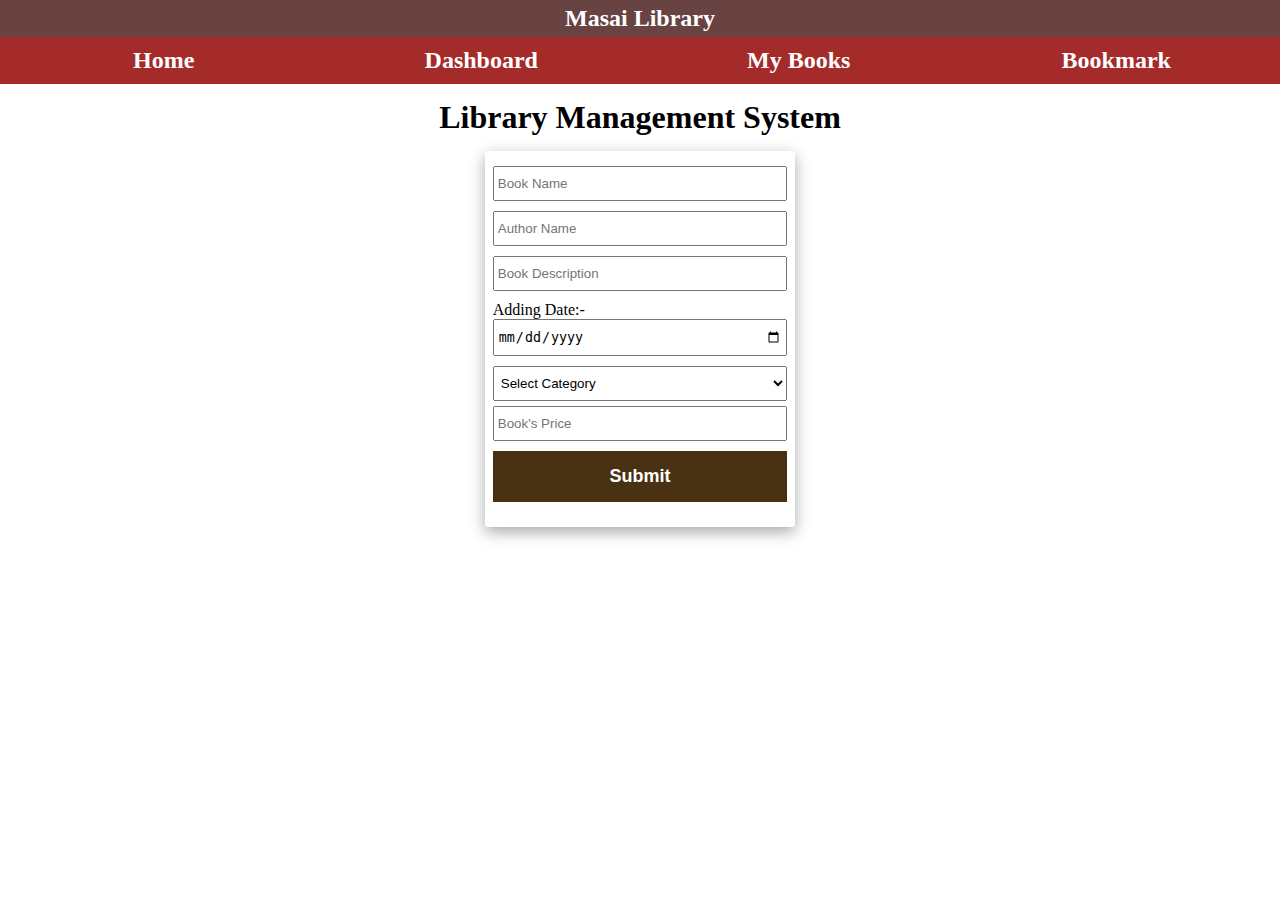
<file: index.html>
<html>
  <head>
    <title>Web20-C4</title>
    <link rel="stylesheet" href="Styles/index.css">
  </head>
  <body>
    <div id="navbar">
      <h2>Masai Library</h2>
      <div>
        <a href="./index.html">
          <h2>Home</h2>
        </a>
        <a href="./dashboard.html">
          <h2>Dashboard</h2>
        </a>
        <a href="./buy.html">
          <h2>My Books</h2>
        </a>
        <a href="./bookmark.html">
          <h2>Bookmark</h2>
        </a>
      </div>
    </div>
    <div id="create">
      <h1>Library Management System</h1>
      <form>
        <input id="name" placeholder="Book Name" type="text" />
        <input id="author" placeholder="Author Name" type="text" />
        <input id="desc" placeholder="Book Description" type="text" />
        <label for="">Adding Date:-</label>
        <input type="date" id="added"/>
        <select id="category">
          <option value="">Select Category</option>
          <option value="Fiction">Fiction</option>
          <option value="Self Help">Self Help</option>
          <option value="Finance">Finance</option>
        </select>
        <input id="price" placeholder="Book's Price" type="number" />
        <input type="submit" value="Submit" />
      </form>
    </div>
  </body>
</html>

<script src="Scripts/index.js"></script>
</file>
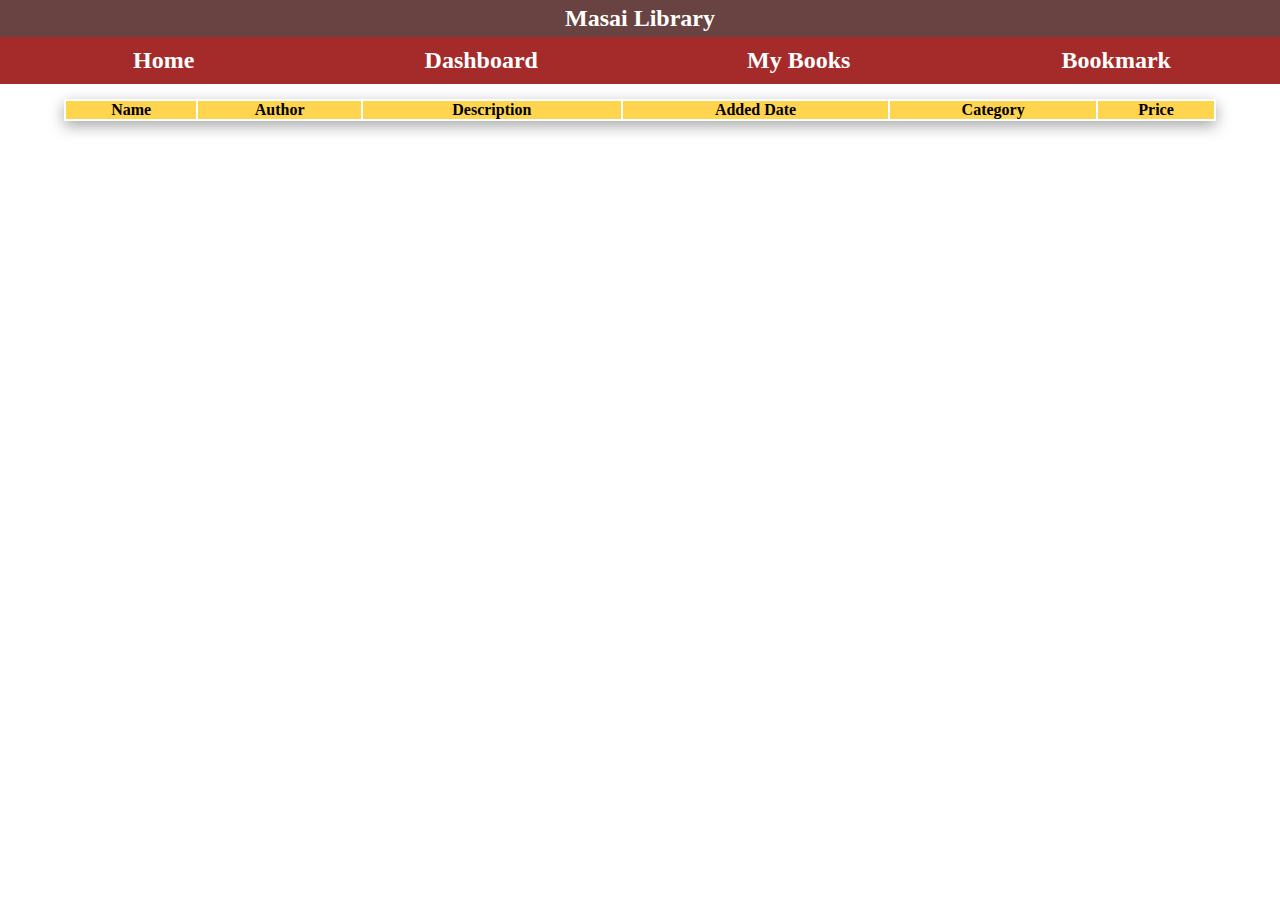
<file: bookmark.html>
<html>

<head>
  <title>Web20-C4</title>
  <link rel="stylesheet" href="Styles/dashboard.css">
  <link rel="stylesheet" href="Styles/index.css">
</head>

<body>
  <div id="navbar">
    <h2>Masai Library</h2>
    <div>
      <a href="./index.html">
        <h2>Home</h2>
      </a>
      <a href="./dashboard.html">
        <h2>Dashboard</h2>
      </a>
      <a href="./buy.html">
        <h2>My Books</h2>
      </a>
      <a href="./bookmark.html">
        <h2>Bookmark</h2>
      </a>
    </div>
  </div>
  <table>
    <thead>
      <tr>
        <th>Name</th>
        <th>Author</th>
        <th>Description</th>
        <th>Added Date</th>
        <th>Category</th>
        <th>Price</th>
      </tr>
    </thead>
    <tbody>
      <!-- Append your data here  -->
    </tbody>
  </table>
</body>

</html>

<script src="Scripts/bookmark.js"></script>
</file>
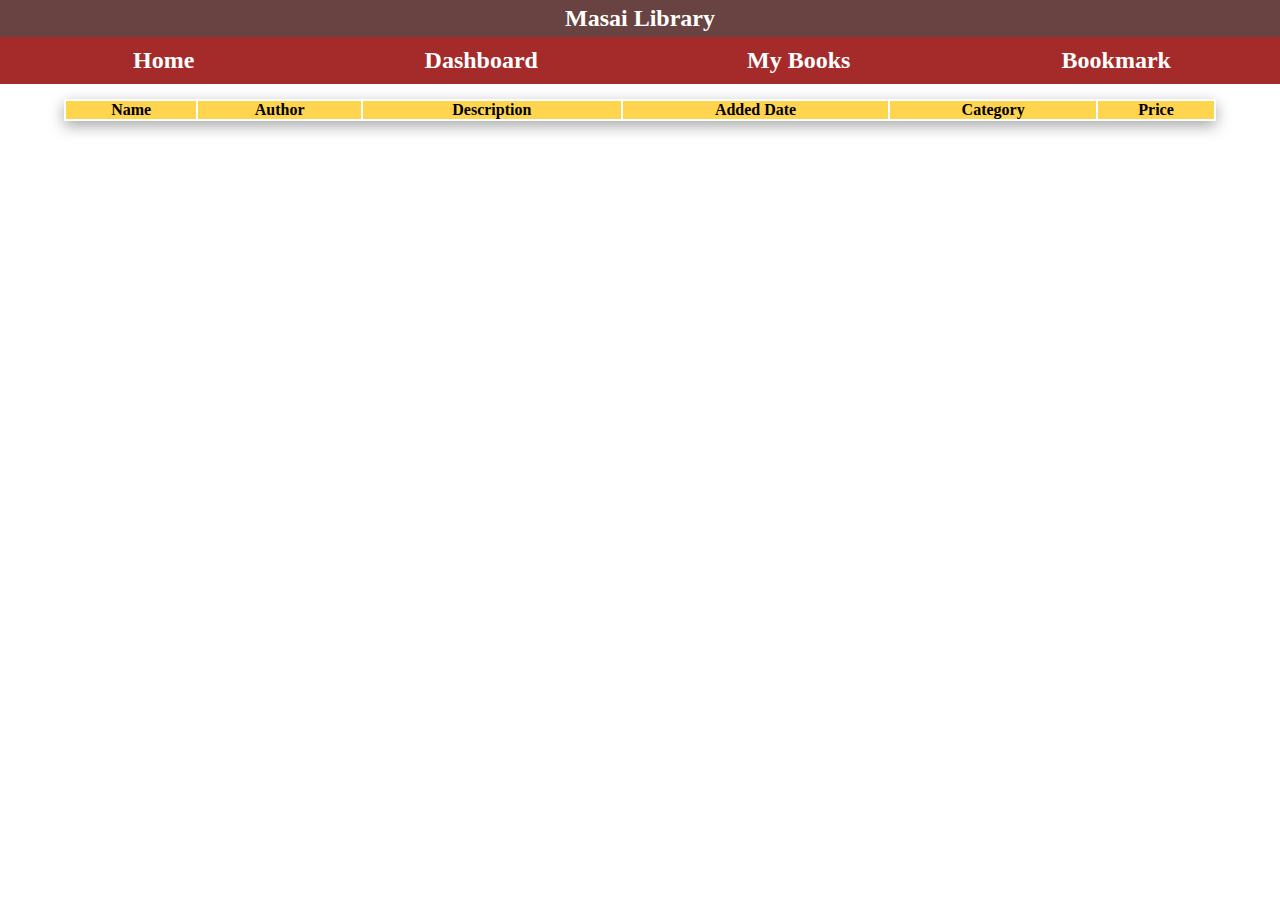
<file: buy.html>
<html>

<head>
  <title>Web20-C4</title>
  <link rel="stylesheet" href="Styles/dashboard.css">
  <link rel="stylesheet" href="Styles/index.css">
</head>

<body>
  <div id="navbar">
    <h2>Masai Library</h2>
    <div>
      <a href="./index.html">
        <h2>Home</h2>
      </a>
      <a href="./dashboard.html">
        <h2>Dashboard</h2>
      </a>
      <a href="./buy.html">
        <h2>My Books</h2>
      </a>
      <a href="./bookmark.html">
        <h2>Bookmark</h2>
      </a>
    </div>
  </div>
  <table>
    <thead>
      <tr>
        <th>Name</th>
        <th>Author</th>
        <th>Description</th>
        <th>Added Date</th>
        <th>Category</th>
        <th>Price</th>
      </tr>
    </thead>
    <tbody>
      <!-- Append your data here  -->
    </tbody>
  </table>
</body>

</html>
<script src="Scripts/mybook.js"></script>
</file>
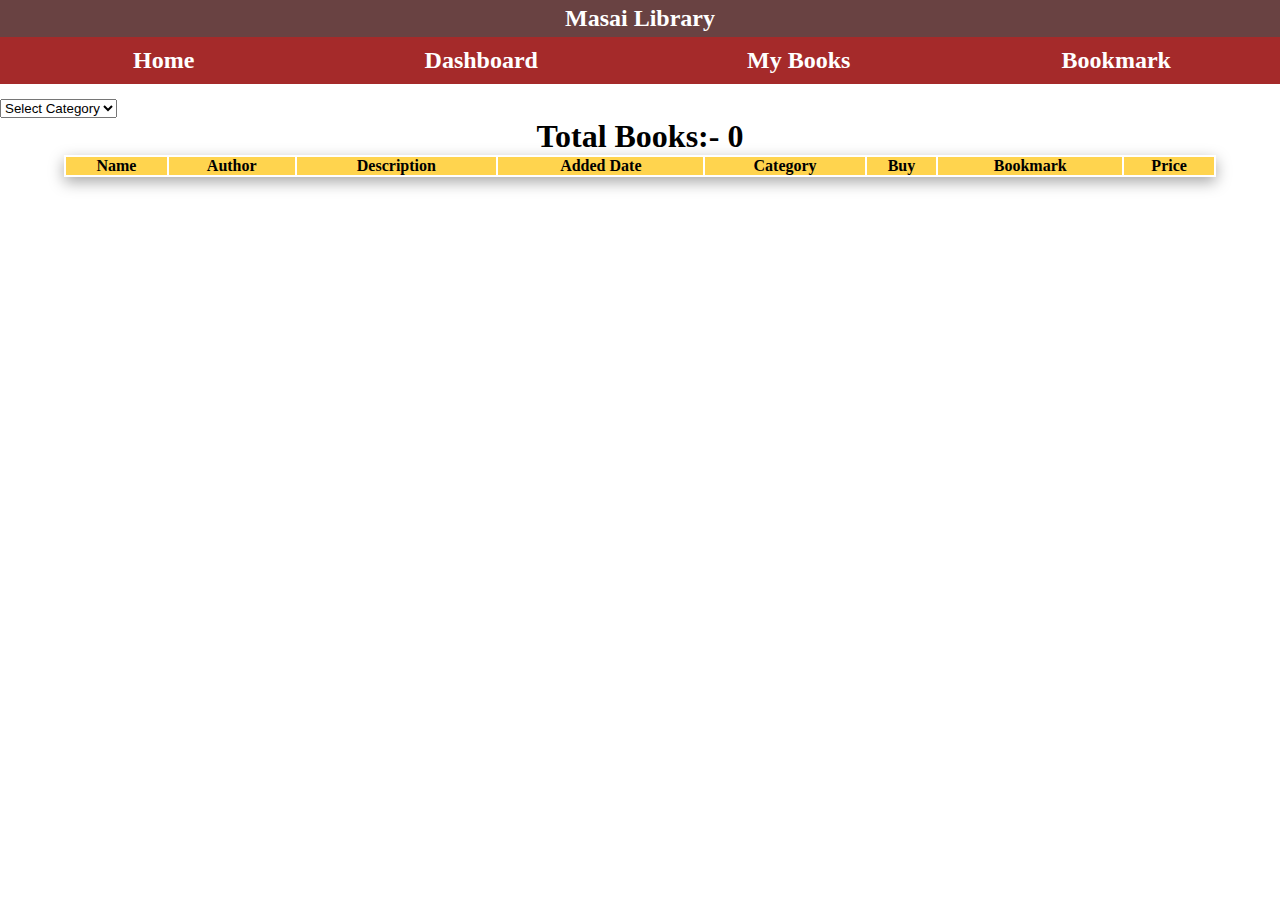
<file: dashboard.html>
<html>

<head>
  <title>Web20-C4</title>
  <link rel="stylesheet" href="Styles/dashboard.css">
  <link rel="stylesheet" href="Styles/index.css">
</head>

<body>
  <div id="navbar">
    <h2>Masai Library</h2>
    <div>
      <a href="./index.html">
        <h2>Home</h2>
      </a>
      <a href="./dashboard.html">
        <h2>Dashboard</h2>
      </a>
      <a href="./buy.html">
        <h2>My Books</h2>
      </a>
      <a href="./bookmark.html">
        <h2>Bookmark</h2>
      </a>
    </div>
  </div>
  <select id="filter">
    <option value="">Select Category</option>
    <option value="Fiction">Fiction</option>
    <option value="Self Help">Self Help</option>
    <option value="Finance">Finance</option>
  </select>
  <h1>Total Books:- <span id="book-count">0</span></h1>
  <table>
    <thead>
      <tr>
        <th>Name</th>
        <th>Author</th>
        <th>Description</th>
        <th>Added Date</th>
        <th>Category</th>
        <th>Buy</th>
        <th>Bookmark</th>
        <th>Price</th>
      </tr>
    </thead>
    <tbody>
      <!-- Append your data here  -->
    </tbody>
  </table>
</body>

</html>

<script src="Scripts/dashboard.js"></script>
</file>
<file: Styles/index.css>
*{
    padding: 0px;
    margin: 0px;
}


#navbar{
    text-align: center;
    margin-bottom: 15px;
    
}

#navbar > div{
    display: grid;
    grid-template-columns: repeat(4,1fr);
    background-color: brown;
    padding: 10px 5px;
    
}

#navbar > h2{
    background-color: rgb(105, 66, 66);
    color: white;
    padding: 5px;

}

#navbar a{
    text-decoration: none;
    color: white;
}



#create > h1{
    text-align: center;
}


form{
    padding: 15px 8px;
    display: grid;
    margin: auto;
    width: 23%;
    /* border: 1px solid black; */
    margin-top: 15px;
    border-radius: 3px;
    box-shadow: rgba(0, 0, 0, 0.35) 0px 5px 15px;
}

form input{
    outline:none;
    padding: 8px 3px;
    margin-bottom: 10px;
}
form select{
    outline:none;
    padding: 8px 3px;
    margin-bottom: 5px;
}

input[type="submit"]{
    background-color: rgb(73, 49, 20);
    border: none;
    color: white;
    font-weight: 900;
    padding: 15px 3px;
    font-size: large;
    
}
</file>
<file: Styles/dashboard.css>
table{
    width: 90%;
    margin: auto;
    text-align: center;
    box-shadow: rgba(0, 0, 0, 0.35) 0px 5px 15px;
    
}
thead{
    background-color: #FFD44E;


}



h1{
    text-align: center;
}

.red{
    background-color: #007F00;
    color: white;
}

.green{
    background-color: #FF0000;
    color: white;
}


tbody > tr{
    padding: 10px 3px
}
</file>
